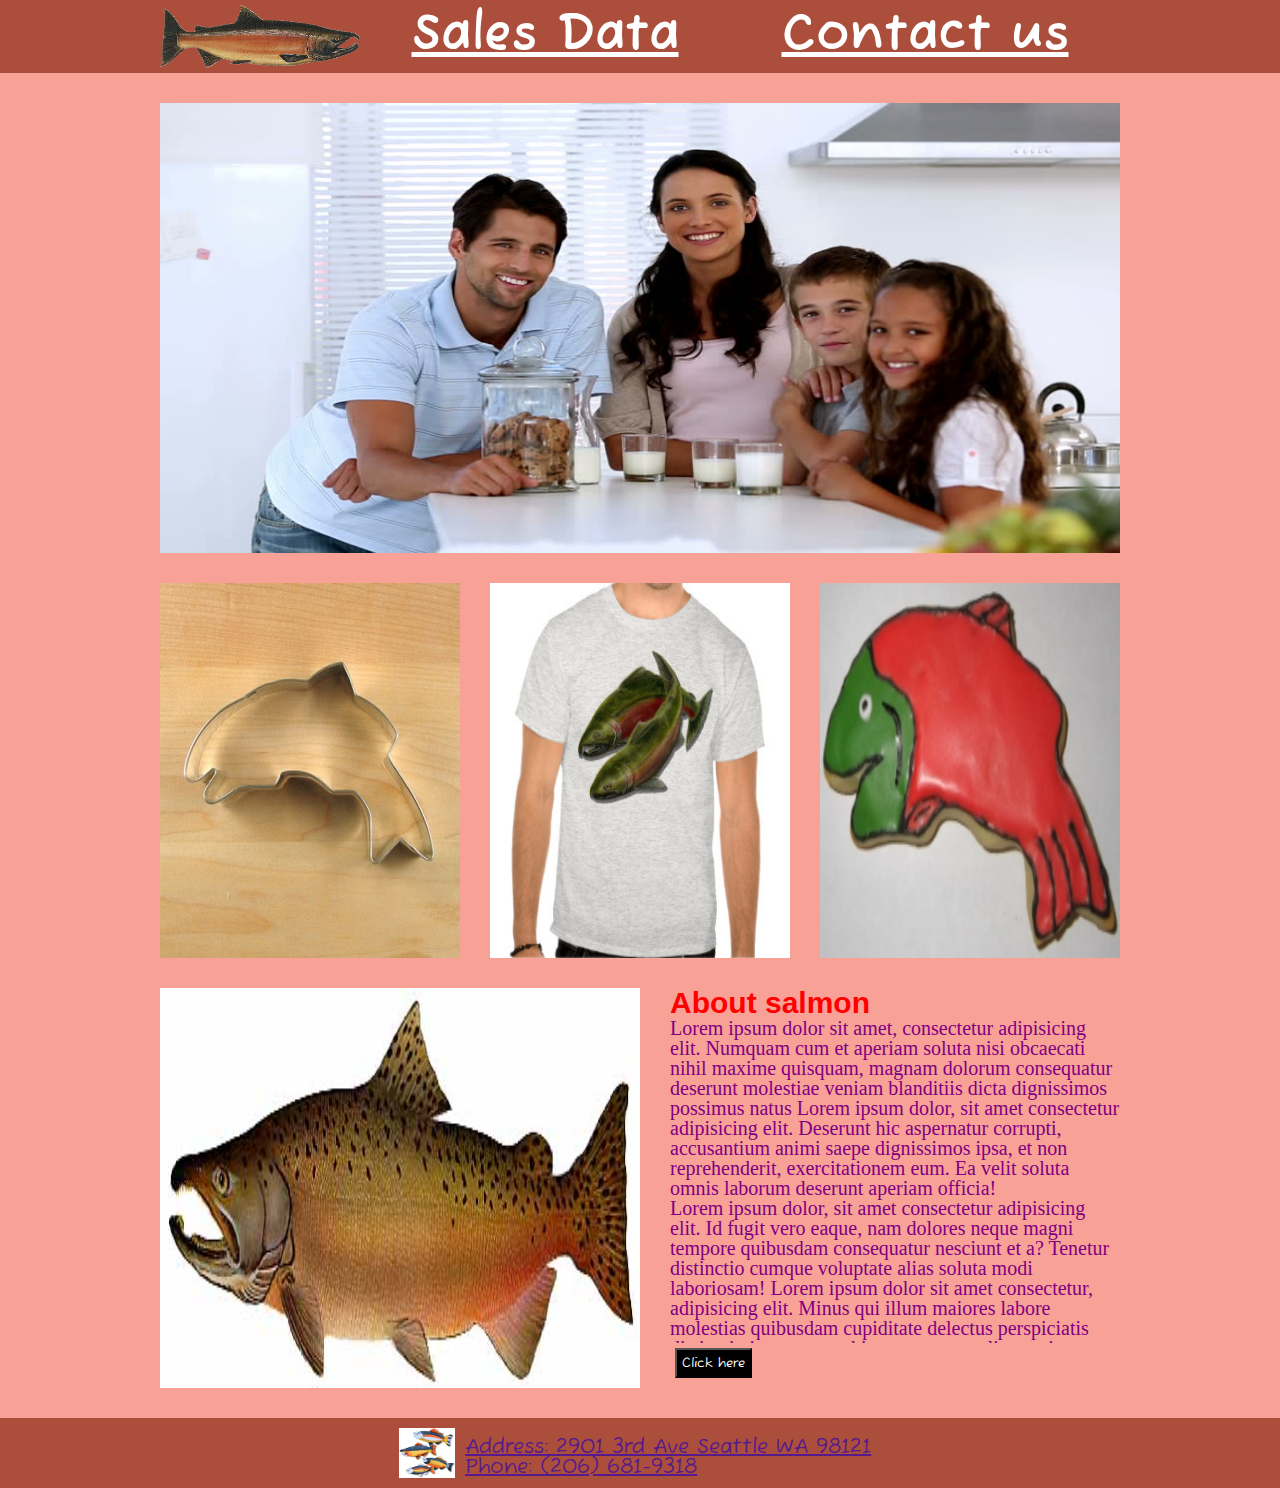
<file: index.html>
<!DOCTYPE html>

<html>

<head>
  <meta charset="utf-8">
  <meta http-equiv="X-UA-Compatible" content="IE=edge">
  <title> Salmon cookies </title>
  <link rel="stylesheet" href="css/rest.css">
  <link rel="preconnect" href="https://fonts.googleapis.com">
  <link rel="preconnect" href="https://fonts.gstatic.com" crossorigin>
  <link href="https://fonts.googleapis.com/css2?family=Open+Sans:wght@300;700;800&display=swap" rel="stylesheet">
  <link rel="preconnect" href="https://fonts.googleapis.com">
  <link rel="preconnect" href="https://fonts.gstatic.com" crossorigin>
  <link
    href="https://fonts.googleapis.com/css2?family=Courgette&family=Fuzzy+Bubbles:wght@400;700&family=Open+Sans:wght@300;700;800&display=swap"
    rel="stylesheet">
  <link rel="stylesheet" href="css/style.css">
</head>

<body>
  <header>
    <nav><img id="logo" src="./image/salmon.png" alt="salmonLogo">
      <ul>
        <li><a class="navlink" href="./sales.html">Sales Data</a></li>
        <li><a class="navlink" href="./contact.html">Contact us</a></li>
      </ul>
    </nav>
  </header>
  <main>
    <img id="family" src="./image/family.jpeg" alt="family-Business">
    <img class="product" src="./image/cutter.jpeg" alt="Cookie-Cutter">
    <img class="product" src="./image/shirt.jpeg" alt="Tshirt">
    <img class="product" src="./image/frosted-cookie.jpeg" alt="frosted-cookie">
    <img id="salmon" src="./image/chinook.jpeg" alt="salmon">
    <article>
      <h3>About salmon</h3>
      <section>
        <p class="paragraph">Lorem ipsum dolor sit amet, consectetur adipisicing elit. Numquam cum et aperiam soluta
          nisi obcaecati nihil maxime quisquam, magnam dolorum consequatur deserunt molestiae veniam blanditiis dicta
          dignissimos possimus natus Lorem ipsum dolor, sit amet consectetur adipisicing elit. Deserunt hic aspernatur
          corrupti, accusantium animi saepe dignissimos ipsa, et non reprehenderit, exercitationem eum. Ea velit
          soluta omnis laborum deserunt aperiam officia!
        </p>
        <p class="paragraph">
          Lorem ipsum dolor, sit amet consectetur adipisicing elit. Id fugit vero eaque, nam
          dolores neque magni tempore quibusdam consequatur nesciunt et a? Tenetur distinctio cumque voluptate alias
          soluta modi laboriosam! Lorem ipsum dolor sit amet consectetur, adipisicing elit. Minus qui illum maiores
          labore molestias quibusdam cupiditate delectus perspiciatis distinctio iste, eum architecto quam, a aliquam
          ipsam facilis totam, quasi odit? Lorem ipsum dolor sit amet consectetur adipisicing elit. Quod tenetur
          suscipit voluptatum quam, et doloribus eveniet quidem sint blanditiis quia at id nostrum excepturi repellat
          odio facere non reprehenderit eius.
        </p>
      </section>
      <div>
        <button>
          Click here
        </button>
      </div>
    </article>
  </main>
  <footer>
    <img id="toyfish" src="./image/fish.jpeg" alt="toyfish">
    <a id="address" href="">
      Address: 2901 3rd Ave Seattle WA 98121
      <br>
      Phone: (206) 681-9318
    </a>
  </footer>
  <script src="js/app.js"></script>
</body>

</html>
</file>
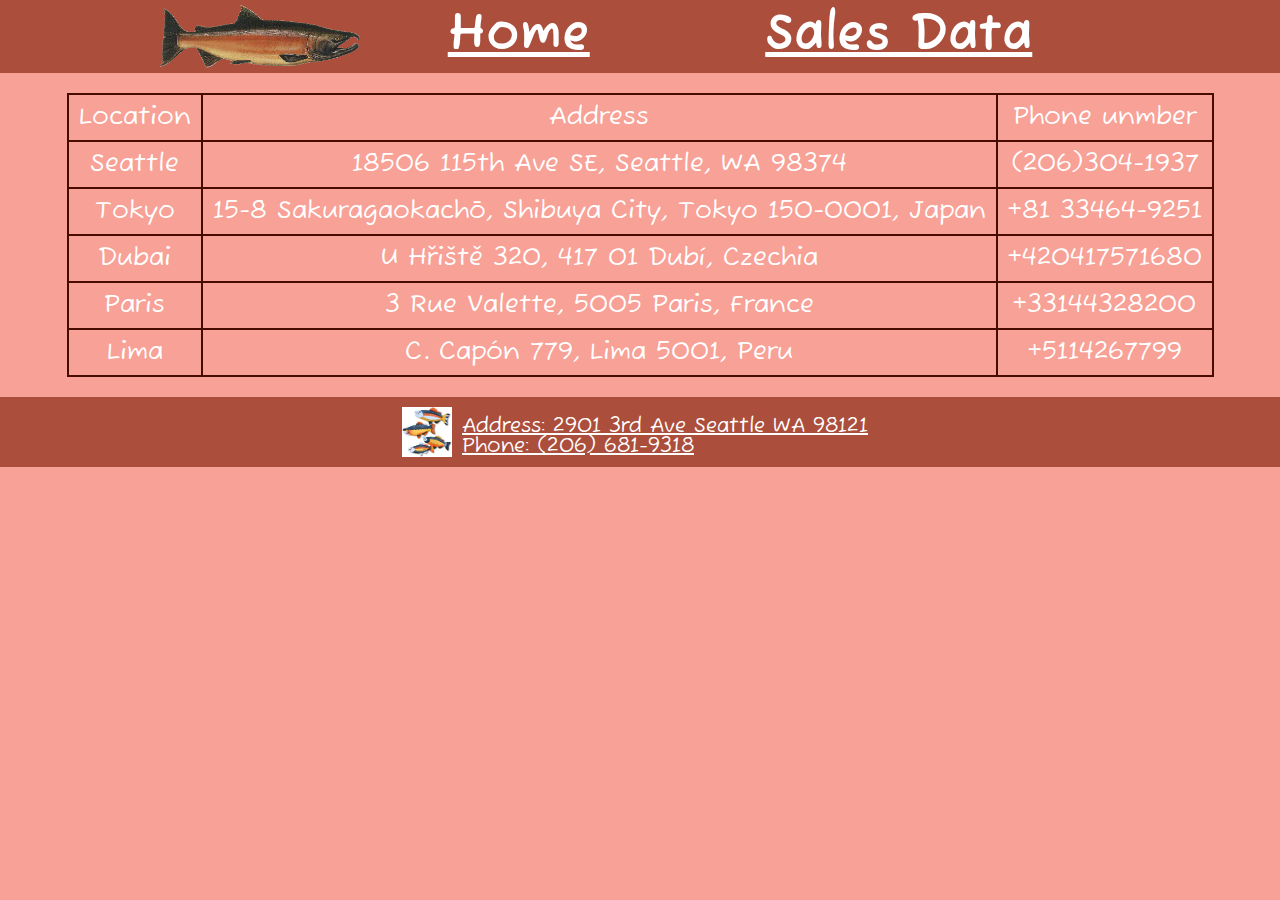
<file: contact.html>
<html lang="en">

<head>
  <meta charset="UTF-8">
  <meta http-equiv="X-UA-Compatible" content="IE=edge">
  <meta name="viewport" content="width=device-width, initial-scale=1.0">
  <title>Contact us!</title>
  <link rel="stylesheet" href="css/rest.css">
  <link rel="preconnect" href="https://fonts.googleapis.com">
  <link rel="preconnect" href="https://fonts.gstatic.com" crossorigin>
  <link href="https://fonts.googleapis.com/css2?family=Open+Sans:wght@300;700;800&display=swap" rel="stylesheet">
  <link rel="preconnect" href="https://fonts.googleapis.com">
  <link rel="preconnect" href="https://fonts.gstatic.com" crossorigin>
  <link
    href="https://fonts.googleapis.com/css2?family=Courgette&family=Fuzzy+Bubbles:wght@400;700&family=Open+Sans:wght@300;700;800&display=swap"
    rel="stylesheet">

  <link rel="stylesheet" href="./css/contact.css">
</head>

<body>
  <header>
    <nav><img id="logo" src="./image/salmon.png" alt="salmonLogo">
      <ul>
        <li><a class="navlink" href="./index.html">Home</a></li>
        <li><a class="navlink" href="./sales.html">Sales Data</a></li>
      </ul>
    </nav>
  </header>
    <div id="divTag">
      <table>
        <tr>
          <td>Location</td>
          <td>Address</td>
          <td>Phone unmber</td>
        </tr>
        <tr>
          <td>Seattle</td>
          <td>18506 115th Ave SE, Seattle, WA 98374</td>
          <td>(206)304-1937</td>
        </tr>
        <tr>
          <td>Tokyo</td>
          <td>15-8 Sakuragaokachō, Shibuya City, Tokyo 150-0001, Japan</td>
          <td>+81 33464-9251</td>
        </tr>
        <tr>
          <td>Dubai</td>
          <td>U Hřiště 320, 417 01 Dubí, Czechia</td>
          <td>+420417571680</td>
        </tr>
        <tr>
          <td>Paris</td>
          <td>3 Rue Valette, 5005 Paris, France</td>
          <td>+33144328200</td>
        </tr>
        <tr>
          <td>Lima</td>
          <td>C. Capón 779, Lima 5001, Peru</td>
          <td>+5114267799</td>
        </tr>
      </table>
    </div>

  <footer>
    <img id="toyfish" src="./image/fish.jpeg" alt="toyfish">
    <a id="address" href="">
      Address: 2901 3rd Ave Seattle WA 98121
      <br>
      Phone: (206) 681-9318
    </a>
  </footer>
</body>

</html>
</file>
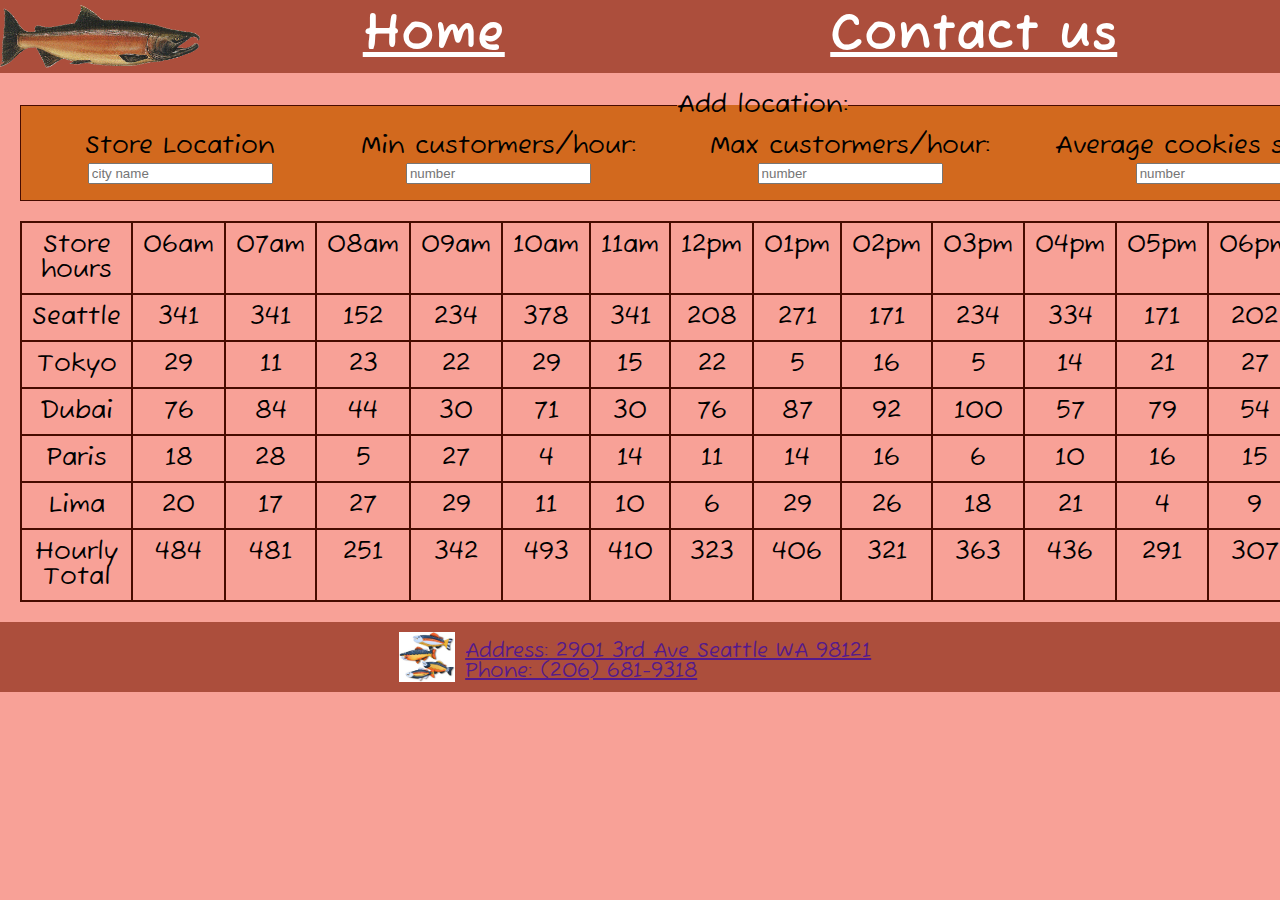
<file: sales.html>
<!DOCTYPE html>
<html>

<head>
  <meta charset="utf-8">
  <meta http-equiv="X-UA-Compatible" content="IE=edge">
  <title> Sales page </title>
  <link rel="stylesheet" href="css/rest.css">
  <link rel="preconnect" href="https://fonts.googleapis.com">
  <link rel="preconnect" href="https://fonts.gstatic.com" crossorigin>
  <link href="https://fonts.googleapis.com/css2?family=Open+Sans:wght@300;700;800&display=swap" rel="stylesheet">
  <link rel="preconnect" href="https://fonts.googleapis.com">
  <link rel="preconnect" href="https://fonts.gstatic.com" crossorigin>
  <link
    href="https://fonts.googleapis.com/css2?family=Courgette&family=Fuzzy+Bubbles:wght@400;700&family=Open+Sans:wght@300;700;800&display=swap"
    rel="stylesheet">
  <link rel="stylesheet" href="css/sale.css">
</head>

<body>
  <header>
    <nav><img id="logo" src="./image/salmon.png" alt="salmonLogo">
      <ul>
        <li><a class="navlink" href="./index.html">Home</a></li>
        <li><a class="navlink" href="./contact.html">Contact us</a></li>
      </ul>
    </nav>
  </header>
  </header>
  <div>
    <table>
      <thead>
      </thead>
      <tbody>
        <form action="">

          <fieldset>
            <legend>Add location:</legend>

            <label for="StoreLocation"> Store Location
              <input id="storeLocation" type="text" name="location" placeholder="city name" required>
            </label>

            <label for="minCust"> Min custormers/hour:
              <input id="minCust" type="text" name="minCust" placeholder="number" required>
            </label>

            <label for="maxCust"> Max custormers/hour:
              <input id="maxCust" type="text" name="maxCust" placeholder="number" required>
            </label>

            <label for="avgSale"> Average cookies sale/hour:
              <input id="avgSale" type="text" name="avgSale" placeholder="number" required>
            </label>
            <button>Submit</button>
          </fieldset>

        </form>
      </tbody>
      <tfoot>
      </tfoot>
    </table>
  </div>
  <footer>
    <img id="toyfish" src="./image/fish.jpeg" alt="toyfish">
    <a id="address" href="">
      Address: 2901 3rd Ave Seattle WA 98121
      <br>
      Phone: (206) 681-9318
    </a>
  </footer>

  <script src="js/app.js"></script>
</body>

</html>
</file>
<file: css/style.css>
body {
  background-color: rgb(248, 161, 151);
}

header {
  background-color: #ac4e3c;
  font-weight: bold;
  font-family:'Fuzzy Bubbles', cursive;


}

header nav {
  width: 960px;
  margin: auto;
  display: flex;
}

header nav ul {
  display: flex;
  justify-content: space-around;
  width: 100%;
  align-items: center;
}

#logo {
  width: 200px;
  margin-top: 5px;
  margin-bottom: 5px;
}

.navlink {
  font-size: 50px;
  color: white;
}

main {
  width: 960px;
  margin: 30px auto 0;
  display: flex;
  flex-wrap: wrap;
  justify-content: space-between;
  align-items: flex-start;
}

#family {
  height: 450px;
  width: 960px;
  justify-content: space-around;
}

main img {
  margin-bottom: 30px;
}

.product {
  width: 300px;
  height: 375px;
}

main article {
  width: 450px;
  
}
h3{
  font-family: Arial, Helvetica, sans-serif;
  font-size: 30px;
  font-weight:bold;
  color: red;
}

main article section {
  overflow: auto;
  height: 320px;
  font-size: 20px;
  font-family:'Times New Roman', Times, serif;
  color: purple;

}

section {
  padding-bottom: 5px;
}

#salmon {
  width: 480px;
  height: 400px;
}

button {
  margin: 5px;
  padding: 5px 5px;
  color: white;
  background-color: black;
  height: 30px;
  font-family: 'Fuzzy Bubbles', cursive;
}

footer {
  display: flex;
  justify-content: center;
  background-color: #ac4e3c;
  height: 50px;
 padding: 10px; 
}

#address{
  padding: 10px;
  font-size: 20px;
  font-family: 'Fuzzy Bubbles', cursive;
}
</file>
<file: css/contact.css>
body {
  background-color: rgb(248, 161, 151);
  display: flex;
  flex-direction: column;
}

header {
  background-color: #ac4e3c;
  font-weight: bold;
  font-family:'Fuzzy Bubbles', cursive;
  justify-content: cent;
}

header nav {
  width: 960px;
  margin: auto;
  display: flex;
}

header nav ul {
  display: flex;
  justify-content: space-around;
  width: 100%;
  align-items: center;
}

#logo {
  width: 200px;
  margin-top: 5px;
  margin-bottom: 5px;
}

.navlink {
  font-size: 50px;
  color: white;
}

#divTag{
  display: flex;
  justify-content: center;
}
table{
  margin: 20px;
  padding: 20px;
  text-align: center;
  font-size: 25px;
  color: white;
  font-family: 'Fuzzy Bubbles', cursive;
}

table, td, th {
  border: 2px solid #470b00;
  
}

td, th{
  padding:10px;
}
thead th{
  font-weight: bolder;
}


footer {
  display: flex;
  justify-content: center;
  background-color: #ac4e3c;
  height: 50px;
 padding: 10px; 
}

#toyfish{
  width: 50px;
}
#address{
  color: white;
  padding: 10px;
  font-size: 20px;
  font-family: 'Fuzzy Bubbles', cursive;
}
</file>
<file: css/sale.css>
body {
  background-color: rgb(248, 161, 151);
}

header {
  background-color: #ac4e3c;
  font-weight: bold;
  font-family: 'Fuzzy Bubbles', cursive;
  list-style: none;

}

header nav {
  width: 100%;
  margin: auto;
  display: flex;
  list-style: none;
}

header nav ul {
  display: flex;
  justify-content: space-around;
  width: 100%;
  align-items: center;
}

#logo {
  width: 200px;
  margin-top: 5px;
  margin-bottom: 5px;
}

.navlink{
  font-size: 50px;
  color: white; 
}

table{
  margin: 20px;
  padding: 20px;
  text-align: center;
  font-size: 25px;
  font-family: 'Fuzzy Bubbles', cursive;
}

table, td, th {
  border: 2px solid #470b00;
  
}

td, th{
  padding:10px;
}
thead th{
  font-weight: bolder;
}


/* Form styling */
/* form {
  width: 50%;
  margin-top: 2rem;
} */
fieldset {
  display: flex;
  align-content: space-between;
  border: 1px solid ;
  border-color: #470b00;
  width:100%;
  padding: 1rem;
  margin-bottom: 1rem;
  margin: 20px;
  text-align: center;
  width: 1450px;
  font-size: 25px;
  font-family: 'Fuzzy Bubbles', cursive;
  background-color:chocolate;

}

footer {
  display: flex;
  justify-content: center;
  background-color: #ac4e3c;
  height: 50px;
 padding: 10px; 
}

#address{
  padding: 10px;
  font-size: 20px;
  font-family: 'Fuzzy Bubbles', cursive;
}
</file>
<file: css/rest.css>
/* http://meyerweb.com/eric/tools/css/reset/ 
   v2.0 | 20110126
   License: none (public domain)
*/

html, body, div, span, applet, object, iframe,
h1, h2, h3, h4, h5, h6, p, blockquote, pre,
a, abbr, acronym, address, big, cite, code,
del, dfn, em, img, ins, kbd, q, s, samp,
small, strike, strong, sub, sup, tt, var,
b, u, i, center,
dl, dt, dd, ol, ul, li,
fieldset, form, label, legend,
table, caption, tbody, tfoot, thead, tr, th, td,
article, aside, canvas, details, embed, 
figure, figcaption, footer, header, hgroup, 
menu, nav, output, ruby, section, summary,
time, mark, audio, video {
	margin: 0;
	padding: 0;
	border: 0;
	font-size: 100%;
	font: inherit;
	vertical-align: baseline;
}
/* HTML5 display-role reset for older browsers */
article, aside, details, figcaption, figure, 
footer, header, hgroup, menu, nav, section {
	display: block;
}
body {
	line-height: 1;
}
ol, ul {
	list-style: none;
}
blockquote, q {
	quotes: none;
}
blockquote:before, blockquote:after,
q:before, q:after {
	content: '';
	content: none;
}
table {
	border-collapse: collapse;
	border-spacing: 0;
}
</file>
